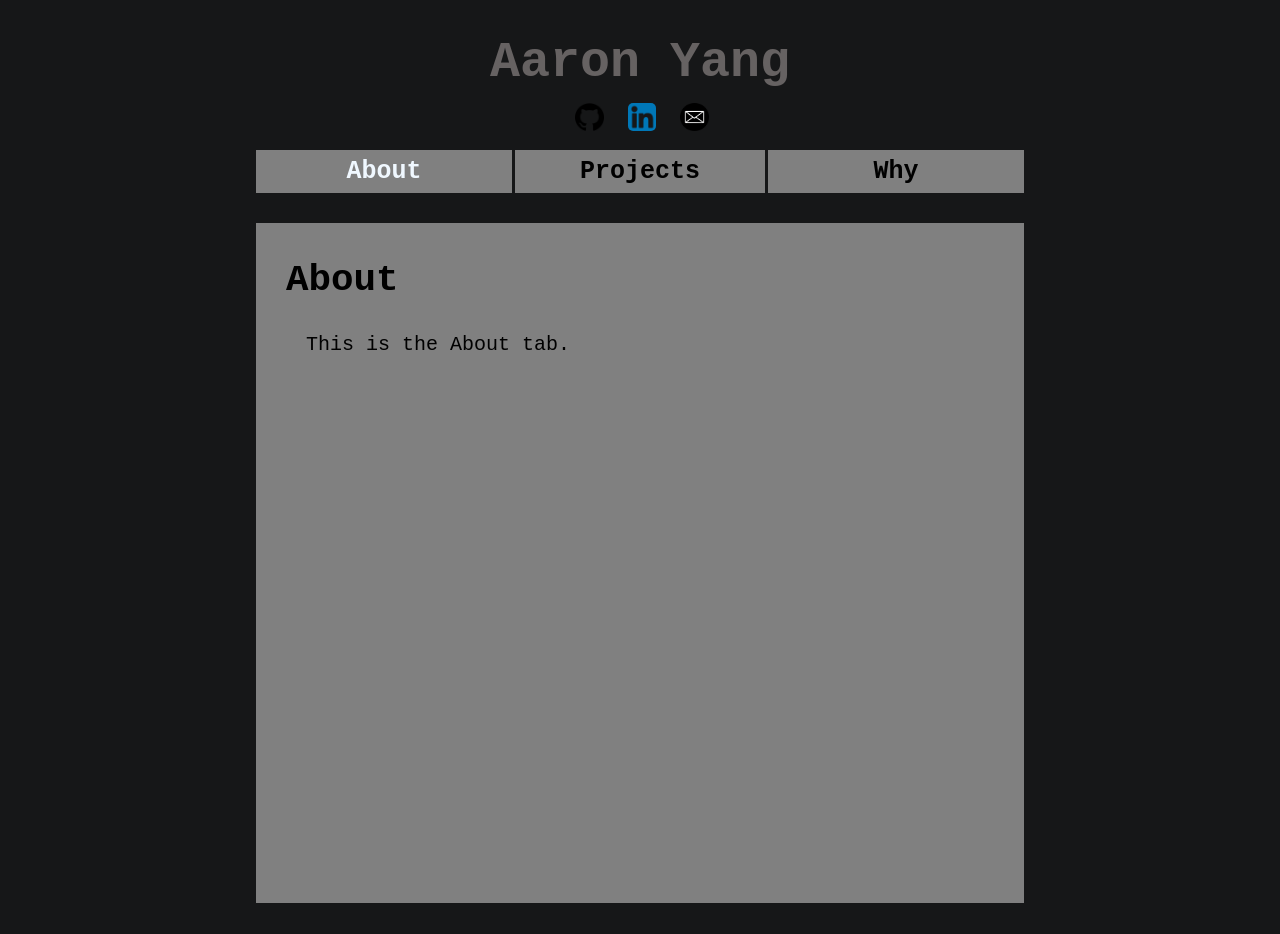
<file: index.html>
<!DOCTYPE html>
<html lang="en">
<head>
    <meta charset="UTF-8">
    <meta name="viewport" content="width=device-width, initial-scale=1.0">
    <title>Aaron Yang</title>
    <link rel="stylesheet" href="styles.css"> 
</head>
<body>
    <h1 data-value="Aaron Yang">Aaron Yang</h1>

    <ul class="links">
        <li><a href="https://github.com/aaron-yang799"><img src="images/github_logo.png" alt="github_link"></a></li>
        <li><a href="https://www.linkedin.com/in/aaron-yang-793742287/"><img src="images/linkedin_logo.png" alt="linkedin_link"></a></li>
        <li><a href="mailto:arron.yang799@gmail.com" ><img src="images/email_icon.png" alt="email"></a></li>
    </ul>

    <div class="tab">
            <button class="tablinks nav-button" onclick="openSection(event, 'about-section')">About</button>
            <button id="middle-button" class="tablinks nav-button" onclick="openSection(event, 'projects-section')">Projects</button>
            <button class="tablinks nav-button" onclick="openSection(event, 'why-section')">Why</button>
    </div>

    <section id="about-section" class="tabcontent">
        <h2>About</h2>
        <p>This is the About tab.</p>
    </section>

    <section id="projects-section" class="tabcontent">
        <h2>Projects</h2>
        <p>This is the Projects tab.</p>
    </section>
      
    <section id="why-section" class="tabcontent">
        <h2>Why</h2>
        <p>This is the Why tab.</p>
    </section>

    <script src="script.js"></script>
</body>
</html>
</file>
<file: styles.css>
html,body {
    width: 100%;
    height: 100%;
    height: 100%;
    margin: 0;
    padding: 0;
    box-sizing: border-box;
    background-color: rgb(22, 23, 24);
    color: #666262;
}

h1 {
    cursor: default;
    text-align: center;
    font-family: 'Roboto Mono', monospace;
    font-size: 50px;
    margin-bottom: 20px;
}

.links{
    text-align: center;
    white-space: nowrap;
    margin: 0px 0px;
    padding: 0px;
}

.links li{
    display: inline-block;
    width: 2.25%;
    margin: -10px 10px;
    margin-bottom: 13px;
}

.links li img{
    max-width: 100%;
    padding: 2px;
    border-radius: 7px;
}

.links li img:hover{
    background-color: #20293f;
}
  
.tab {
    display: flex;
    justify-content: center;
}

button {
    background-color:grey;
    border: none;
    cursor: pointer;
    padding: 7px 65px;
    transition: 0.3s;
    font-size: 25px;
    font-family: 'Roboto Mono', monospace;
    color: #000000;
    width: 20%;
    align-items: center;
    font-weight: bold;
}

.tab #middle-button{
    border-left: 3.5px solid rgb(22, 23, 24);
    border-right: 3.5px solid rgb(22, 23, 24);
}

.tab button:hover {
    background-color: #202931;
}

.tab button.active {
    background-color: grey;
    color: aliceblue;
}

section{
    font-family: 'Roboto Mono', monospace;
    padding-top: 5px;
    max-width: 60%;
    height: 75%;
    margin: 0 auto;
    background-color:grey;
    margin-top: 30px;
    color:#000000;
    font-size: 25px;
}

h2{
    cursor: default;
    text-align: left;
    padding-left: 30px;
}

section p{
    padding-right: 50px;
    padding-left: 50px;
    font-size: 20px;
}

@media screen and (min-width: 1300px){

    section{
        width: 768px;
        height: 75%;
    }

    button{
        width: 256px;
    }

}

@media screen and (max-width: 1200px){

    section{
        width: 60%;
        height: 75%;
        font-size: 20px;
    }

    button{
        width: 20%;
        font-size: 18px;
    }

    h2{
        font-variant-numeric: 30px;
    }

} 

@media screen and (max-width: 1050px){
    
    .tab button{
        width: 60%;
    }

    .tab #middle-button{
        border-left: none;
        border-right: none;
        border-bottom: 3px solid rgb(22, 23, 24);
        border-top:3px solid rgb(22, 23, 24);
    }

    .tab{
        display: block;
        text-align: center;
    }


}
</file>
